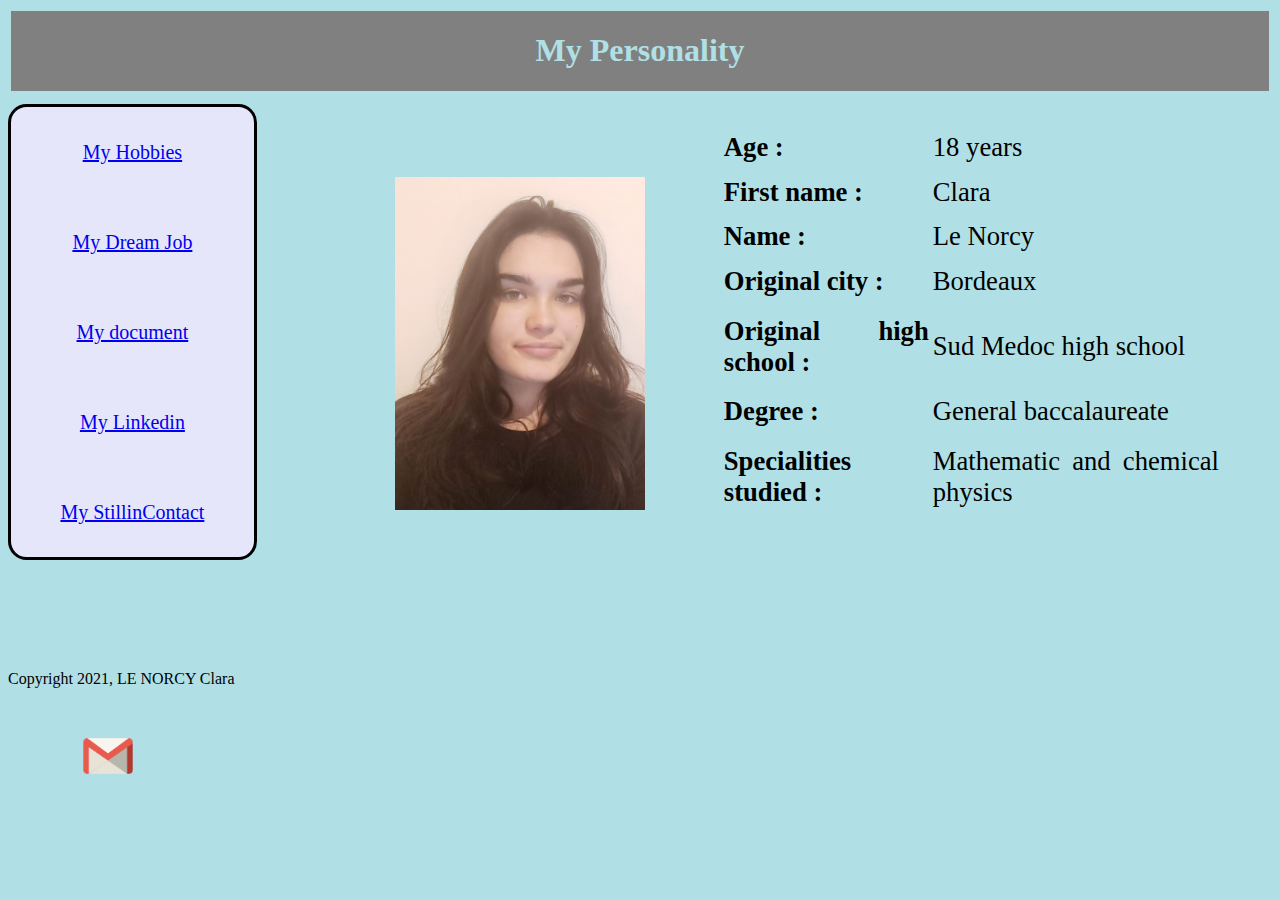
<file: index.html>
<!DOCTYPE html>
<html>

<head>

<meta http-equiv="content-type" content="text/html; charset="windows-1252">
<link rel="stylesheet" href="css/SAE14.css">
<link href="MyHobbies.html">
<link href="MyDreamJob.html">
<link href="MyDocument.html">
<title> My Personality </title>
</head>

<body>

<div class="wrapper">

	<header>
	<h1>My Personality</h1>
	</header>

	<nav>
	<a href="MyHobbies.html"> My Hobbies </a> </br>
	<a href="MyDreamJob.html"> My Dream Job </a> </br>
	<a href="MyDocument.html"> My document </a> </br>
	<a href="https://www.linkedin.com/in/clara-le-norcy-045296228/" target="_blank"> My Linkedin </a> </br>
	<a href="https://stillincontact.com/membre.php?menu=accueil&identifiant=61b6161fe9b37&cnx=1" target="_blank"> My StillinContact </a> </br>
	</nav>
	
	<section>
		<table>
		<tr><td rowspan="7" aligne="center"><img src="image/mypicture.jpg" width="250"></td> <td> <strong> Age : </strong> </td> <td> 18 years </td> </tr>
		<tr> <td> <strong> First name : </strong> </td> <td> Clara </td> </tr>
		<tr> <td> <strong> Name : </strong> </td> <td> Le Norcy </td> </tr>
		<tr> <td> <strong> Original city : </strong> </td> <td> Bordeaux </td> </tr>
		<tr> <td> <strong> Original high school : </strong> </td> <td> Sud Medoc high school </td> </tr>
		<tr> <td> <strong> Degree : </strong> </td> <td> General baccalaureate </td> </tr>
		<tr> <td> <strong> Specialities studied : </strong> </td> <td> Mathematic and chemical physics </td> </tr>
		</table>
	</section>
	
	<footer>
	Copyright 2021, LE NORCY Clara </br>
	<a href="mailto:clara.lenorcy@etu.univ-tours.fr" target="_blank"><img src="image/mail.png" width ="50" alt=""></a>
	</footer>

</body>
</html>
</file>
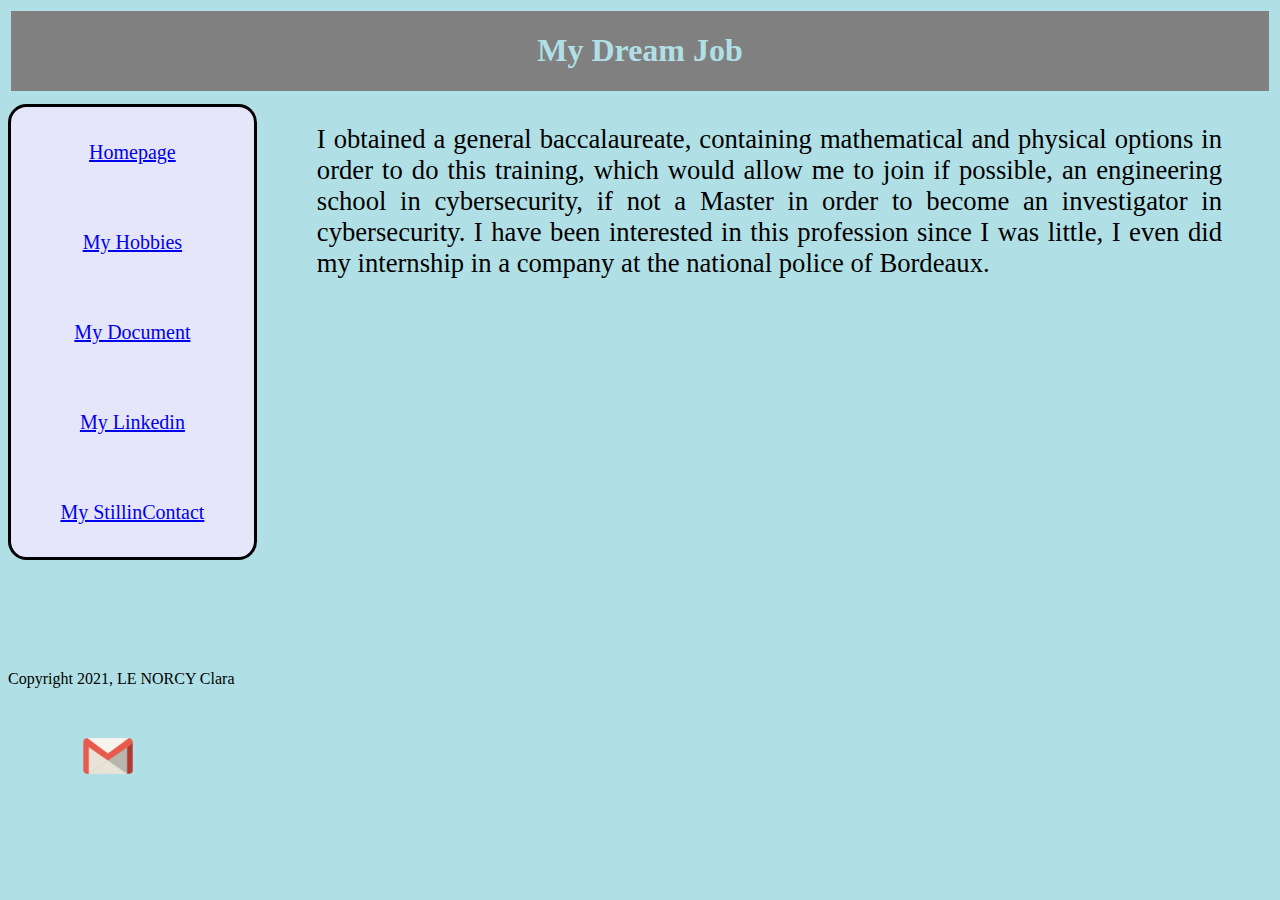
<file: MyDreamJob.html>
<!DOCTYPE html>
<html>

<head>
<meta http-equiv="content-type" content="text/html; charset=windows-1252">
<link rel="stylesheet" href="css/SAE14.css">
<title> My Personality </title>
<link href="index.html">
<link href="MyHobbies.html">
<link href="MyDocument.html">
</head>

<body>

<div class="wrapper">

	<header>
	<h1>My Dream Job</h1>
	</header>
	
	<nav>
	<a href="index.html"> Homepage </a> </br>
	<a href="MyHobbies.html"> My Hobbies </a> </br>
	<a href="MyDocument.html"> My Document </a> </br>
	<a href="https://www.linkedin.com/in/clara-le-norcy-045296228/" target="_blank"> My Linkedin </a> </br>
	<a href="https://stillincontact.com/membre.php?menu=accueil&identifiant=61b6161fe9b37&cnx=1" target="_blank"> My StillinContact </a> </br>
	</nav>
	
	<section>
	I obtained a general baccalaureate, containing mathematical and physical options in order to do this training, which would allow me to join if possible,
	an engineering school in cybersecurity, if not a Master in order to become an investigator in cybersecurity.
	I have been interested in this profession since I was little, I even did my internship in a company at the national police of Bordeaux.
	</section>
	
	<footer>
	Copyright 2021, LE NORCY Clara </br>
	<a href="mailto:clara.lenorcy@etu.univ-tours.fr" target="_blank"><img src="image/mail.png" width ="50" alt=""></a>
	</footer>
	
	</body>
	</html>
</file>
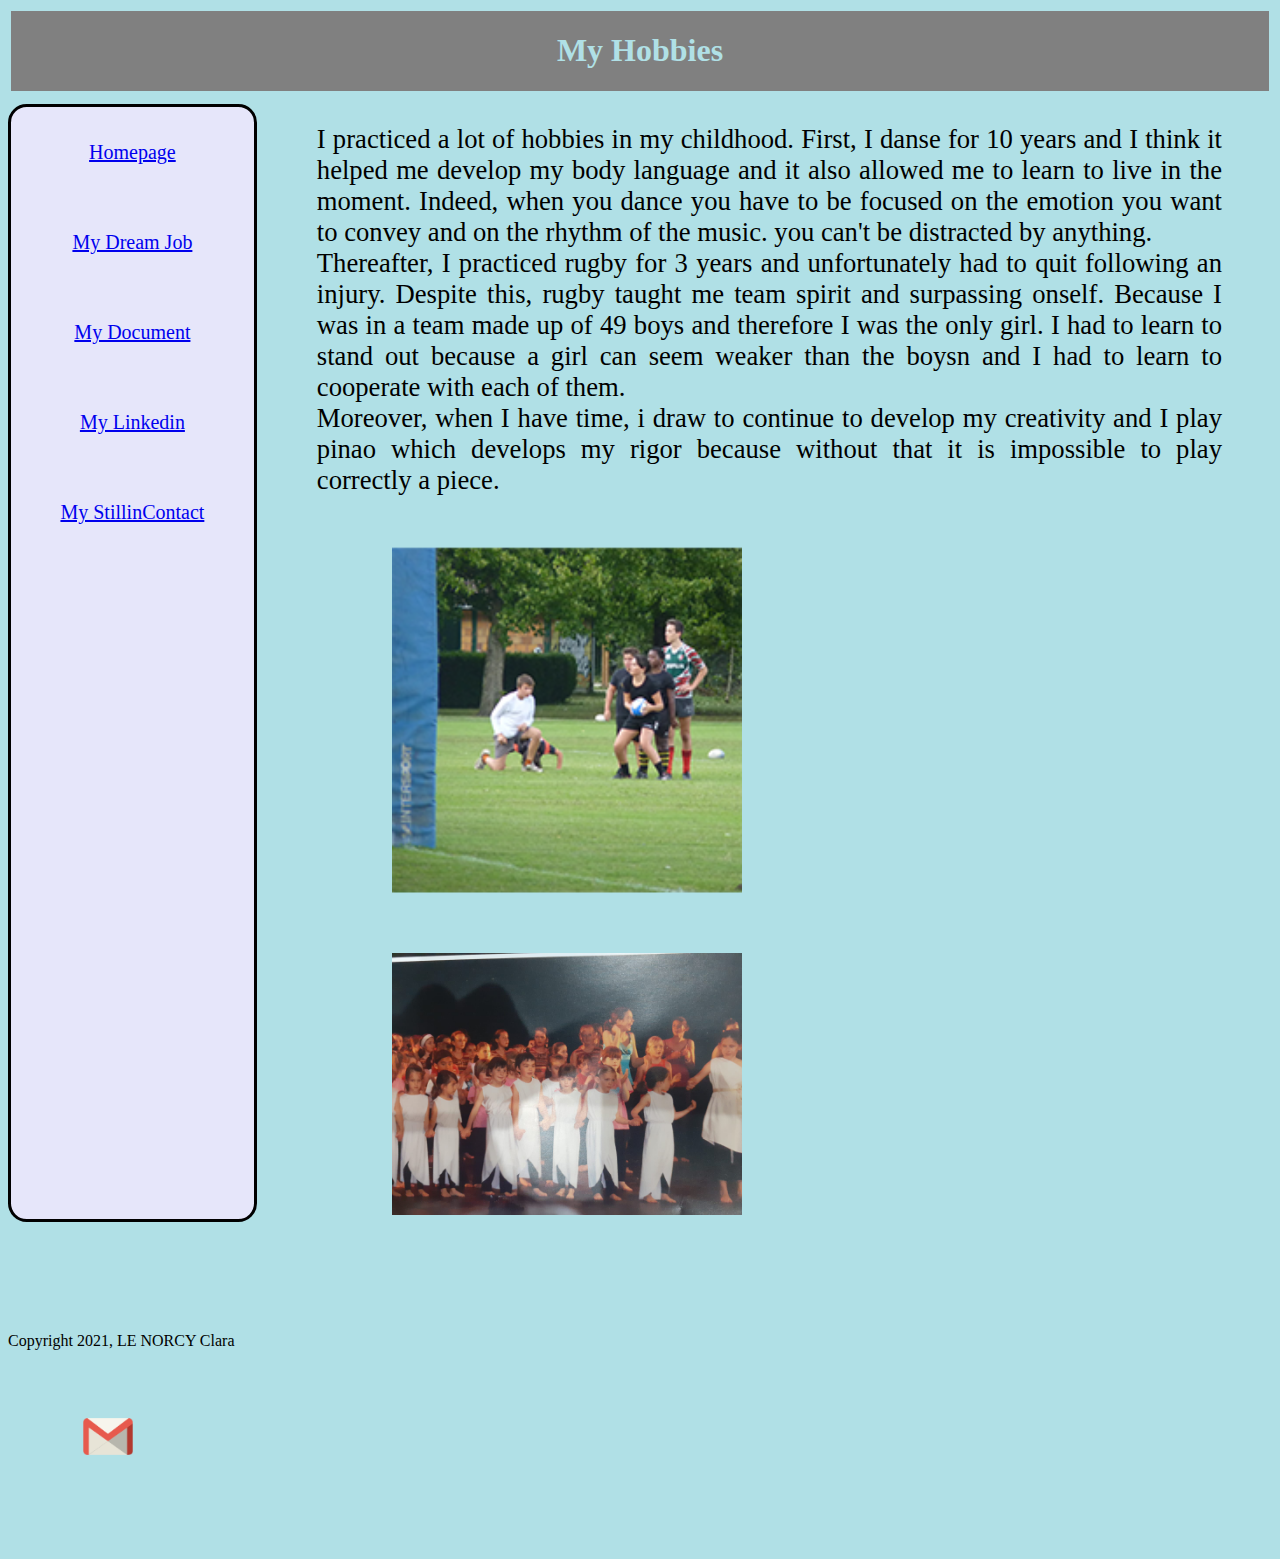
<file: MyHobbies.html>
<!DOCTYPE html>
<html>

<head>
<meta http-equiv="content-type" content="text/html; charset=windows-1252">
<link rel="stylesheet" href="css/SAE14.css">
<title> My Personality </title>
<link href="index.html">
<link href="MyDreamJob.html">
<link href="MyDocument.html">
</head>

<body>

<div class="wrapper">

	<header>
	<h1>My Hobbies</h1>
	</header>
	
	<nav>
	<a href="index.html"> Homepage </a> </br>
	<a href="MyDreamJob.html"> My Dream Job </a> </br>
	<a href="MyDocument.html"> My Document </a> </br>
	<a href="https://www.linkedin.com/in/clara-le-norcy-045296228/" target="_blank"> My Linkedin </a> </br>
	<a href="https://stillincontact.com/membre.php?menu=accueil&identifiant=61b6161fe9b37&cnx=1" target="_blank"> My StillinContact </a> </br>
	</nav>
	
	<section>
	I practiced a lot of hobbies in my childhood.
	First, I danse for 10 years and I think it helped me develop my body language and it also allowed me to learn to live in the moment.
	Indeed, when you dance you have to be focused on the emotion you want to convey and on the rhythm of the music. you can't be distracted by anything. </br>
	Thereafter, I practiced rugby for 3 years and unfortunately had to quit following an injury. Despite this, rugby taught me team spirit and surpassing onself.
	Because I was in a team made up of 49 boys and therefore I was the only girl.
	I had to learn to stand out because a girl can seem weaker than the boysn and I had to learn to cooperate with each of them. </br>
	Moreover, when I have time, i draw to continue to develop my creativity and I play pinao which develops my rigor because without that it is impossible to play correctly a piece. </br>
	<img class="sport" src="image/rugby.png">
	<img class="sport" src="image/danse.jpg">
	
	
	</section>
	<footer>
	Copyright 2021, LE NORCY Clara </br><br>  
	<a href="mailto:clara.lenorcy@etu.univ-tours.fr" target="_blank"><img src="image/mail.png" width ="50" alt=""></a>
	</footer>
	</body>
	</html>
</file>
<file: css/SAE14.css>
body{
	font-family :andika;
	background-color:#B0E0E6;
}

header{
	grid-area: hd;
	text-align:center;
	color :#B0E0E6;
	border :solid;
	background-color:grey;
}

section{
	color : black;
	grid-area: sec;
	font-size:20pt;
	padding-top:15pt;
	padding-right: 8 pt;
	text-align: justify;
	margin-left: 50px;
	margin-right: 50px;
}
img{
	margin-left: 75px;
	margin-right: 75px;
	margin-top : 50px;
}
.sport{
	margin-left: 75px;
	margin-right: 75px;
	margin-top : 50px;
	width: 350px;
}

nav{
	grid-area: na;
	color : black;
	line-height:90px;
	background-color:#E6E6FA;
	border:solid;
	border-color: Black;
	border-radius : 14pt;
	text-align : center;
	font-size:15pt;
}

footer{
	grid-area: ft;
	text-align:left;
	min-height:100%;
	margin-top: 100px;
}

.wrapper{
 display: grid;
 grid-template-columns: 1fr 2fr 2fr;
 grid-auto-rows: minmax(50px, auto); 
 grid-column-gap: 10px;
 grid-row-gap: 10px;
 grid-template-areas: 
	"hd hd hd"
	"na sec sec"
	"na sec sec"
	"na sec sec"
	"ft ft ft"; 
}
</file>
